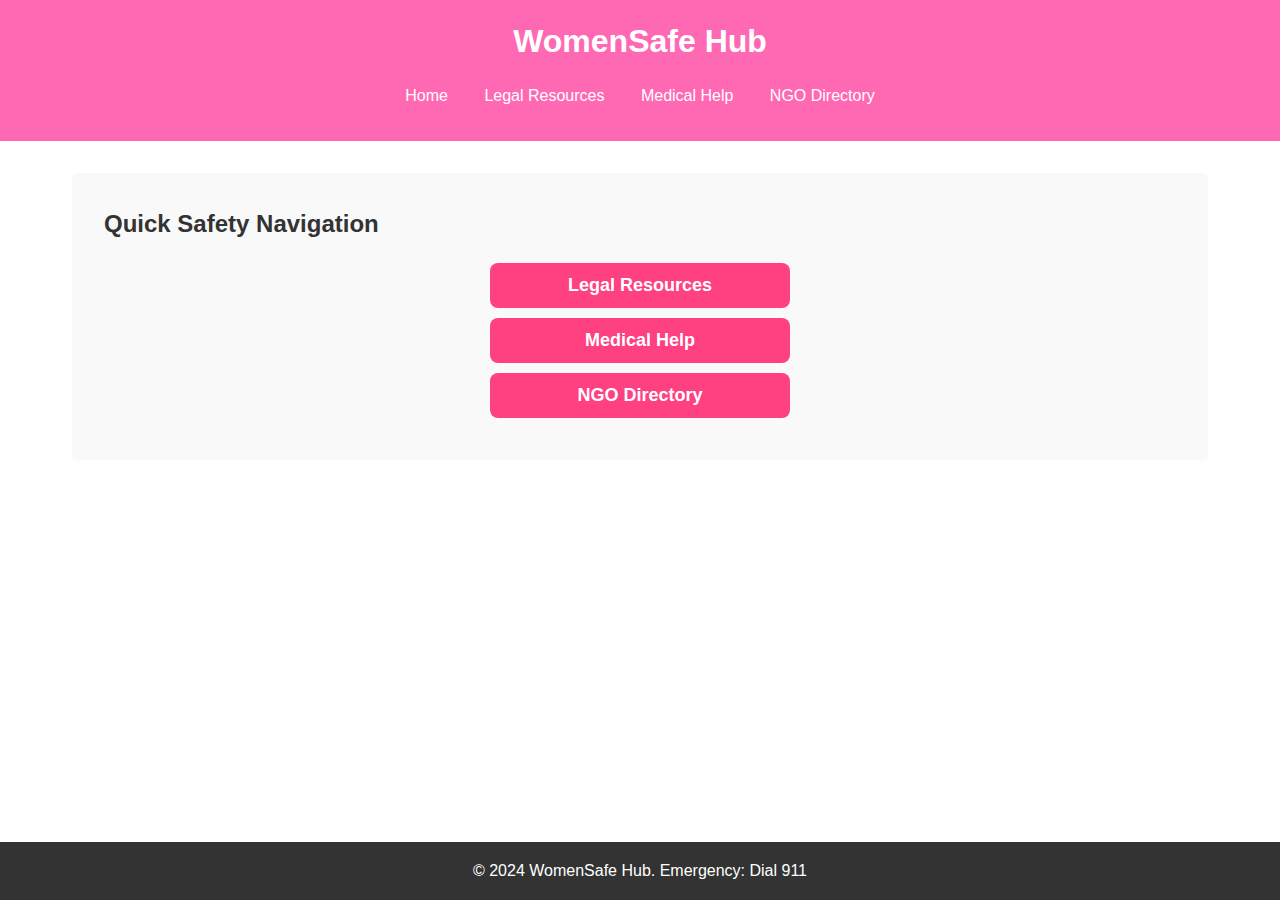
<file: static/index.html>
<!DOCTYPE html>
<html lang="en">
<head>
    <meta charset="UTF-8">
    <meta name="viewport" content="width=device-width, initial-scale=1.0">
    <title>WomenSafe Hub</title>
    <link rel="stylesheet" href="css/styles.css">
    <style>
        /* Button Styling */
        .redirect-button {
            display: block;
            width: 100%;
            max-width: 300px;
            padding: 12px;
            margin: 10px auto;
            font-size: 18px;
            font-weight: bold;
            color: #fff;
            background-color: #ff4081;
            border: none;
            border-radius: 8px;
            cursor: pointer;
            transition: 0.3s;
        }

        .redirect-button:hover {
            background-color: #d81b60;
        }

        .button-container {
            text-align: center;
            margin-top: 20px;
        }
    </style>
</head>
<body>
    <header>
        <h1>WomenSafe Hub</h1>
        <nav>
            <ul>
                <li><a href="index.html">Home</a></li>
                <li><a href="legal-resources.html">Legal Resources</a></li>
                <li><a href="medical-help.html">Medical Help</a></li>
                <li><a href="ngo-directory.html">NGO Directory</a></li>
            </ul>
        </nav>
    </header>

    <main>
        <section class="quick-info">
            <h2>Quick Safety Navigation</h2>
            <div class="button-container">
                <button class="redirect-button" onclick="redirectTo('legal-resources.html')">Legal Resources</button>
                <button class="redirect-button" onclick="redirectTo('medical-help.html')">Medical Help</button>
                <button class="redirect-button" onclick="redirectTo('ngo-directory.html')">NGO Directory</button>
            </div>
        </section>
    </main>

    <footer>
        <p>© 2024 WomenSafe Hub. Emergency: Dial 911</p>
    </footer>

    <script>
        function redirectTo(page) {
            window.location.href = page;
        }
    </script>
</body>
</html>
</file>
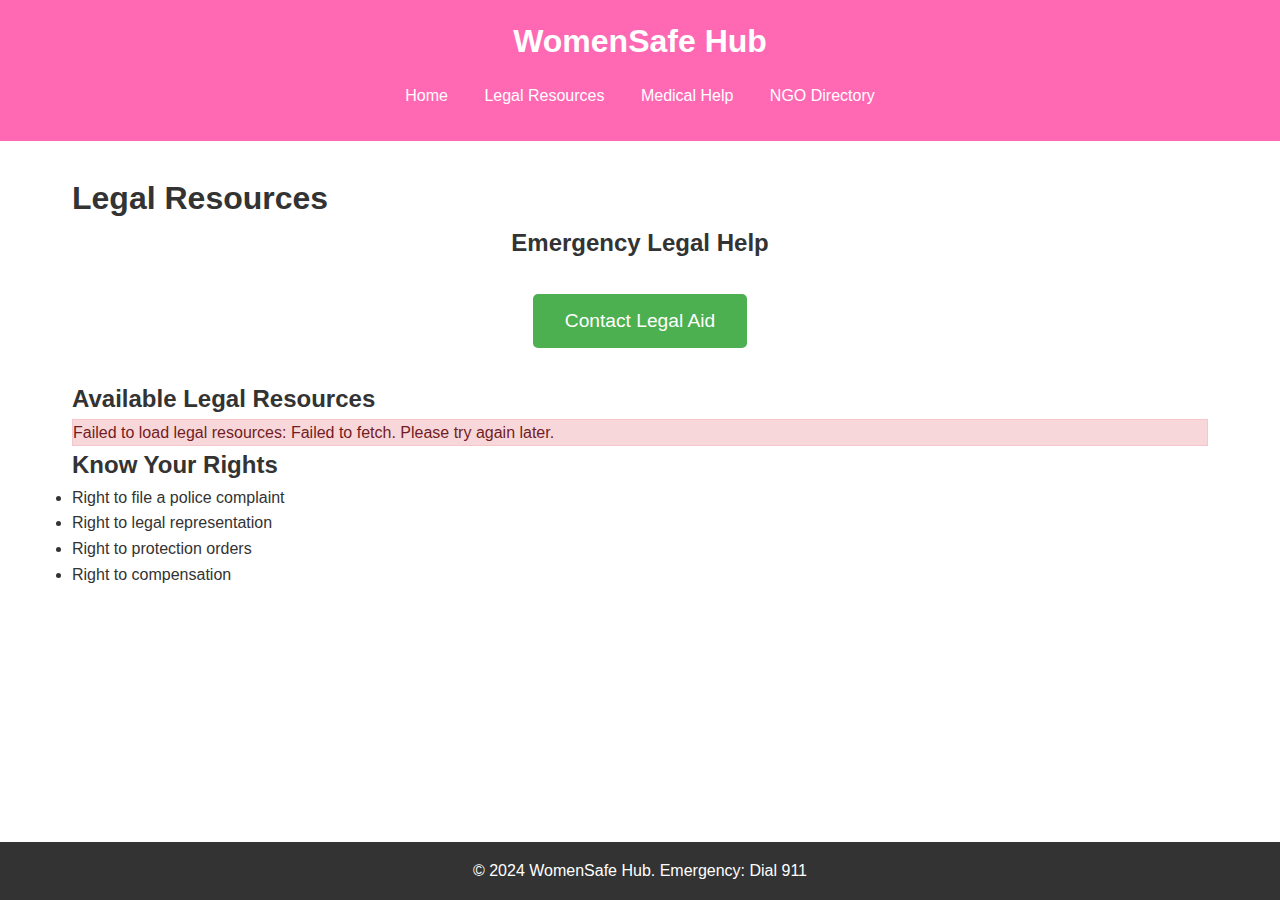
<file: static/legal-resources.html>
<!DOCTYPE html>
<html lang="en">
<head>
    <meta charset="UTF-8">
    <meta name="viewport" content="width=device-width, initial-scale=1.0">
    <title>Legal Resources - WomenSafe Hub</title>
    <link rel="stylesheet" href="css/styles.css">
    <style>
        .message {
            margin-top: 10px;
            padding: 10px;
            border-radius: 5px;
            display: none;
        }
        .success {
            background-color: #d4edda;
            color: #155724;
            border: 1px solid #c3e6cb;
        }
        .error {
            background-color: #f8d7da;
            color: #721c24;
            border: 1px solid #f5c6cb;
        }
        .loading {
            background-color: #e2e3e5;
            color: #383d41;
            border: 1px solid #d6d8db;
        }
        button:disabled {
            opacity: 0.7;
            cursor: not-allowed;
        }
    </style>
</head>
<body>
    <header>
        <h1>WomenSafe Hub</h1>
        <nav>
            <ul>
                <li><a href="index.html">Home</a></li>
                <li><a href="legal-resources.html" class="active">Legal Resources</a></li>
                <li><a href="medical-help.html">Medical Help</a></li>
                <li><a href="ngo-directory.html">NGO Directory</a></li>
            </ul>
        </nav>
    </header>

    <main>
        <div class="content-wrapper">
            <h1>Legal Resources</h1>
            
            <section class="emergency-section">
                <h2>Emergency Legal Help</h2>
                <div class="emergency-buttons">
                    <form id="emergency-form">
                        <button type="submit" id="legal-aid-button" class="emergency-button lawyer" aria-label="Contact Legal Aid">
                            Contact Legal Aid
                        </button>
                    </form>
                    <p id="emergency-message" class="message"></p>
                </div>
            </section>

            <section class="resources-list">
                <h2>Available Legal Resources</h2>
                <div id="legal-resources-container">
                    <p class="loading">Loading resources...</p>
                    <!-- Resources will be populated dynamically via JavaScript -->
                </div>
            </section>

            <section class="legal-rights">
                <h2>Know Your Rights</h2>
                <ul>
                    <li>Right to file a police complaint</li>
                    <li>Right to legal representation</li>
                    <li>Right to protection orders</li>
                    <li>Right to compensation</li>
                </ul>
            </section>
        </div>
    </main>

    <footer>
        <p>© 2024 WomenSafe Hub. Emergency: Dial 911</p>
    </footer>

    <script>
        document.addEventListener("DOMContentLoaded", function() {
            const legalResourcesContainer = document.getElementById('legal-resources-container');
            const emergencyMessage = document.getElementById('emergency-message');
            const legalAidButton = document.getElementById('legal-aid-button');
            
            // Add a timeout for fetch requests
            const fetchWithTimeout = (url, options = {}, timeout = 10000) => {
                return Promise.race([
                    fetch(url, options),
                    new Promise((_, reject) => 
                        setTimeout(() => reject(new Error('Request timed out')), timeout)
                    )
                ]);
            };

            // Fetch and display legal resources
            fetchWithTimeout('http://127.0.0.1:5000/api/legal-resources')
                .then(response => {
                    if (!response.ok) {
                        throw new Error(`HTTP error! Status: ${response.status}`);
                    }
                    return response.json();
                })
                .then(resources => {
                    legalResourcesContainer.innerHTML = ''; // Clear existing content
                    
                    if (!Array.isArray(resources) || resources.length === 0) {
                        legalResourcesContainer.innerHTML = '<p class="info">No legal resources available at the moment.</p>';
                        return;
                    }
                    resources.forEach(resource => {
    if (!resource || typeof resource !== 'object') return;

    const resourceElement = document.createElement('div');
    resourceElement.className = 'resource-card';
    resourceElement.innerHTML = `
        <h3>${resource.title || 'No Title'}</h3>
        <p>${resource.description || 'No description available'}</p>
        <p><strong>Contact:</strong> ${resource.contact || 'N/A'}</p>
        <p><strong>Available Hours:</strong> ${resource.hours || 'Not specified'}</p>
        ${resource.website ? 
          `<a href="${resource.website}" target="_blank" class="button">Visit Website</a>` : 
          '<p><em>Website not available</em></p>'}
    `;
    legalResourcesContainer.appendChild(resourceElement);
});

                })
                .catch(error => {
                    console.error('Error fetching legal resources:', error);
                    legalResourcesContainer.innerHTML = 
                        `<p class="error">Failed to load legal resources: ${error.message || 'Unknown error'}. Please try again later.</p>`;
                });

            // Handle emergency SMS submission
            document.getElementById('emergency-form').addEventListener('submit', function(event) {
                event.preventDefault(); // Prevent form submission
                
                // Disable button to prevent multiple submissions
                legalAidButton.disabled = true;
                
                // Show sending message
                emergencyMessage.textContent = "Sending alert...";
                emergencyMessage.className = "message loading";
                emergencyMessage.style.display = "block";

                fetchWithTimeout('http://127.0.0.1:5000/api/send-emergency-sms', { 
                    method: 'POST',
                    headers: {
                        'Content-Type': 'application/json'
                    },
                    body: JSON.stringify({
                        requestTime: new Date().toISOString()
                    })
                })
                .then(response => {
                    if (!response.ok) {
                        throw new Error(`HTTP error! Status: ${response.status}`);
                    }
                    return response.json();
                })
                .then(data => {
                    emergencyMessage.textContent = data.message || "Legal aid alert sent successfully!";
                    emergencyMessage.className = "message success";
                })
                .catch(error => {
                    console.error('Error sending emergency SMS:', error);
                    emergencyMessage.textContent = `Failed to send emergency alert: ${error.message || 'Unknown error'}`;
                    emergencyMessage.className = "message error";
                })
                .finally(() => {
                    // Re-enable the button regardless of outcome
                    legalAidButton.disabled = false;
                    
                    // Set a timeout to hide the message after 5 seconds
                    setTimeout(() => {
                        if (emergencyMessage.className.includes('success')) {
                            emergencyMessage.style.display = "none";
                        }
                    }, 5000);
                });
            });
        });
    </script>
</body>
</html>
</file>
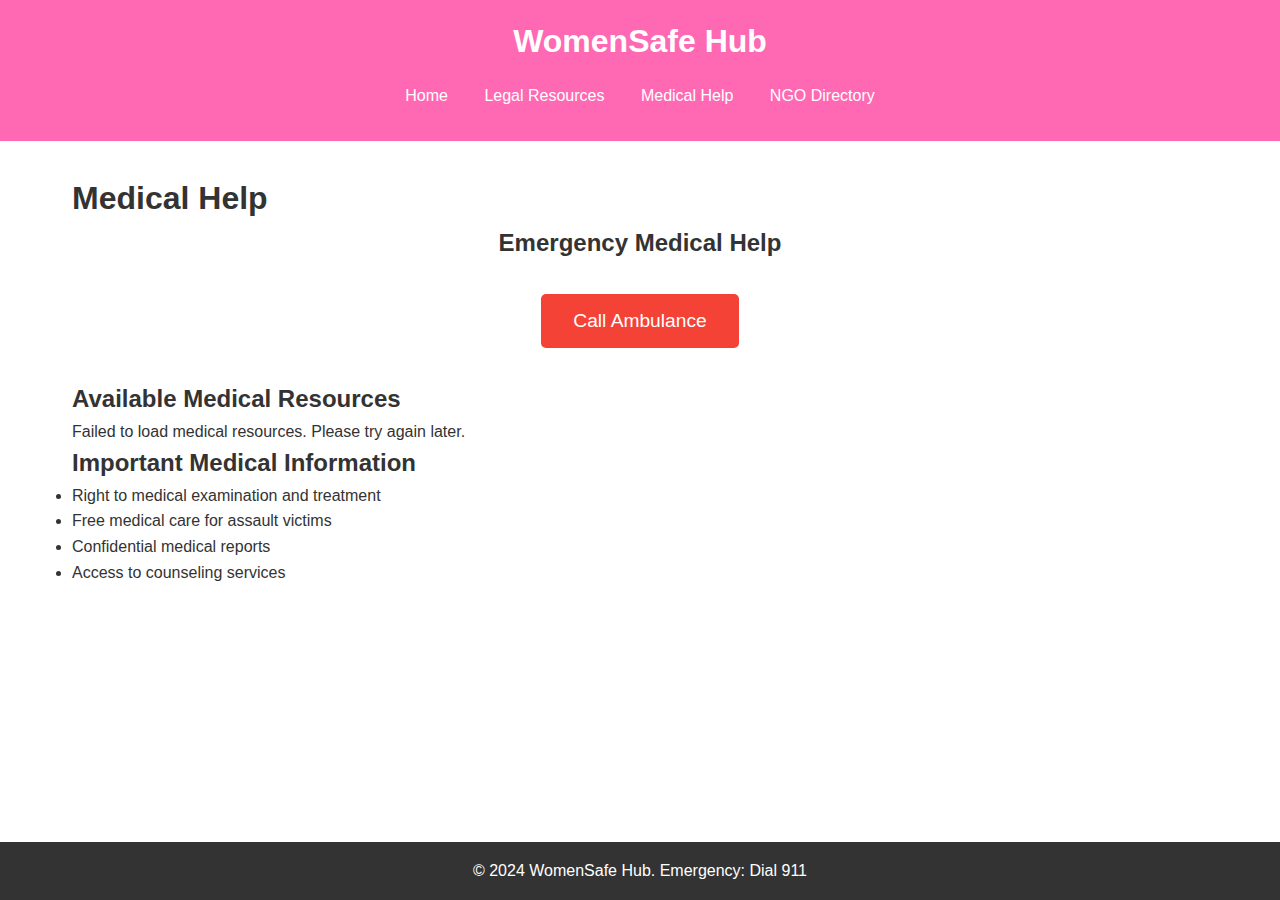
<file: static/medical-help.html>
<!DOCTYPE html>
<html lang="en">
<head>
    <meta charset="UTF-8">
    <meta name="viewport" content="width=device-width, initial-scale=1.0">
    <title>Medical Help - WomenSafe Hub</title>
    <link rel="stylesheet" href="css/styles.css">
    <style>
        .hidden { display: none; } /* Hide messages initially */
        #alert-message {
            margin-top: 10px;
            font-size: 14px;
            font-weight: bold;
        }
    </style>
</head>
<body>
    <header>
        <h1>WomenSafe Hub</h1>
        <nav>
            <ul>
                <li><a href="index.html">Home</a></li>
                <li><a href="legal-resources.html">Legal Resources</a></li>
                <li><a href="medical-help.html" class="active">Medical Help</a></li>
                <li><a href="ngo-directory.html">NGO Directory</a></li>
            </ul>
        </nav>
    </header>

    <main>
        <div class="content-wrapper">
            <h1>Medical Help</h1>
            
            <section class="emergency-section">
                <h2>Emergency Medical Help</h2>
                <div class="emergency-buttons">
                    <form id="ambulance-form">
                        <button type="submit" class="emergency-button ambulance">Call Ambulance</button>
                        <p id="alert-message" class="hidden"></p> <!-- Message appears here -->
                    </form>
                </div>
            </section>

            <section class="resources-list">
                <h2>Available Medical Resources</h2>
                <div id="hospitals-container">
                    <!-- Hospitals will be populated dynamically via JavaScript -->
                </div>
            </section>

            <section class="medical-info">
                <h2>Important Medical Information</h2>
                <ul>
                    <li>Right to medical examination and treatment</li>
                    <li>Free medical care for assault victims</li>
                    <li>Confidential medical reports</li>
                    <li>Access to counseling services</li>
                </ul>
            </section>
        </div>
    </main>

    <footer>
        <p>© 2024 WomenSafe Hub. Emergency: Dial 911</p>
    </footer>

    <script>
        // Handle ambulance request (POST method)
        document.getElementById("ambulance-form").addEventListener("submit", function(event) {
            event.preventDefault(); // Prevent full-page reload

            const messageElement = document.getElementById("alert-message");
            messageElement.textContent = "Requesting ambulance..."; // Show processing message
            messageElement.style.color = "black"; // Default color
            messageElement.classList.remove("hidden"); // Make visible

            fetch('http://127.0.0.1:5000/api/send-medical-alert', {
                method: 'POST',
                headers: {
                    'Content-Type': 'application/json'
                },
                body: JSON.stringify({
                    // You can add any needed request data here
                    requestTime: new Date().toISOString()
                })
            })
            .then(response => {
                if (!response.ok) {
                    throw new Error('Network response was not ok');
                }
                return response.json();
            })
            .then(data => {
                messageElement.textContent = "Ambulance requested successfully!";
                messageElement.style.color = "green"; // Success message
            })
            .catch(error => {
                console.error('Error requesting ambulance:', error);
                messageElement.textContent = "Failed to request an ambulance. Try again.";
                messageElement.style.color = "red"; // Error message
            });
        });

        // Fetch hospital data (GET method)
        document.addEventListener('DOMContentLoaded', function() {
            // Clear any existing content
            const container = document.getElementById('hospitals-container');
            container.innerHTML = '<p>Loading medical resources...</p>';
            
            // Fetch hospital data
            fetch('http://127.0.0.1:5000/api/hospitals')
                .then(response => {
                    if (!response.ok) {
                        throw new Error('Network response was not ok');
                    }
                    return response.json();
                })
                .then(hospitals => {
                    // Clear loading message
                    container.innerHTML = '';
                    
                    if (hospitals.length === 0) {
                        container.innerHTML = '<p>No medical resources found at the moment.</p>';
                        return;
                    }
                    
                    // Display each hospital
                    hospitals.forEach(hospital => {
                        const hospitalElement = document.createElement('div');
                        hospitalElement.className = 'resource-card';
                        hospitalElement.innerHTML = `
                            <h3>${hospital.name}</h3>
                            <p>${hospital.description || ''}</p>
                            <p><strong>Emergency Contact:</strong> ${hospital.emergency_contact || 'N/A'}</p>
                            <p><strong>Address:</strong> ${hospital.address || 'N/A'}</p>
                            <p><strong>Available 24/7:</strong> ${hospital.is_24_7 ? 'Yes' : 'No'}</p>
                            <p><strong>Services:</strong> ${hospital.services ? hospital.services.join(', ') : 'General medical services'}</p>
                            <a href="https://www.google.com/maps/search/?api=1&query=${encodeURIComponent(hospital.address)}"
                                target="_blank" class="button">Get Directions</a>
                        `;
                        container.appendChild(hospitalElement);
                    });
                })
                .catch(error => {
                    console.error('Error fetching hospitals:', error);
                    container.innerHTML = '<p class="error">Failed to load medical resources. Please try again later.</p>';
                });
        });
    </script>
</body>
</html>
</file>
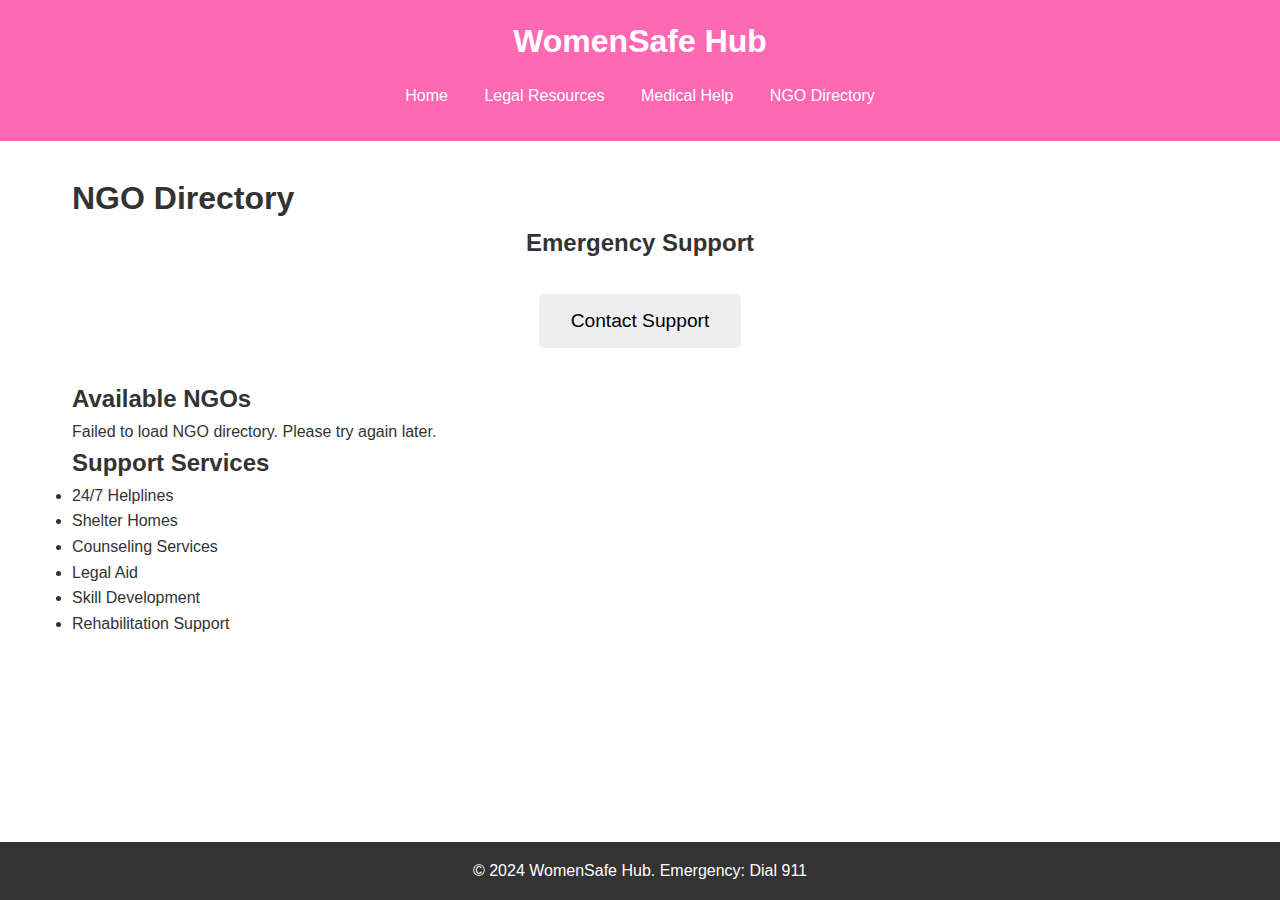
<file: static/ngo-directory.html>
<!DOCTYPE html>
<html lang="en">
<head>
    <meta charset="UTF-8">
    <meta name="viewport" content="width=device-width, initial-scale=1.0">
    <title>NGO Directory - WomenSafe Hub</title>
    <link rel="stylesheet" href="css/styles.css">
    <style>
        .hidden { display: none; } /* Initially hide messages */
        #message {
            margin-top: 10px;
            font-size: 14px;
            font-weight: bold;
        }
    </style>
</head>
<body>
    <header>
        <h1>WomenSafe Hub</h1>
        <nav>
            <ul>
                <li><a href="index.html">Home</a></li>
                <li><a href="legal-resources.html">Legal Resources</a></li>
                <li><a href="medical-help.html">Medical Help</a></li>
                <li><a href="ngo-directory.html" class="active">NGO Directory</a></li>
            </ul>
        </nav>
    </header>

    <main>
        <div class="content-wrapper">
            <h1>NGO Directory</h1>
            
            <section class="emergency-section">
                <h2>Emergency Support</h2>
                <div class="emergency-buttons">
                    <form id="support-form" action="http://127.0.0.1:5000/api/send-safety-alert" method="post">
                        <button type="submit" class="emergency-button">Contact Support</button>
                        <p id="message" class="hidden"></p> <!-- Message appears here -->
                    </form>
                </div>
            </section>

            <section class="resources-list">
                <h2>Available NGOs</h2>
                <div id="ngo-directory-container">
                    <!-- NGOs will be populated dynamically via JavaScript -->
                </div>
            </section>

            <section class="ngo-info">
                <h2>Support Services</h2>
                <ul>
                    <li>24/7 Helplines</li>
                    <li>Shelter Homes</li>
                    <li>Counseling Services</li>
                    <li>Legal Aid</li>
                    <li>Skill Development</li>
                    <li>Rehabilitation Support</li>
                </ul>
            </section>
        </div>
    </main>

    <footer>
        <p>© 2024 WomenSafe Hub. Emergency: Dial 911</p>
    </footer>

    <script>
        // Handle form submission
        document.getElementById("support-form").addEventListener("submit", function(event) {
            event.preventDefault(); // Prevent page reload

            const messageElement = document.getElementById("message");
            messageElement.textContent = "Sending request..."; // Initial message
            messageElement.style.color = "black"; // Default color
            messageElement.classList.remove("hidden"); // Show message

            fetch(this.action, {
                method: this.method,
            })
            .then(response => response.json())
            .then(data => {
                messageElement.textContent = "Support contacted successfully!";
                messageElement.style.color = "green"; // Success message
            })
            .catch(error => {
                messageElement.textContent = "Failed to contact support. Try again.";
                messageElement.style.color = "red"; // Error message
            });
        });

        // Fetch and display NGO directory
        fetch('http://127.0.0.1:5000/api/send-safety-alert')
            .then(response => response.json())
            .then(ngos => {
                const container = document.getElementById('ngo-directory-container');
                ngos.forEach(ngo => {
                    const ngoElement = document.createElement('div');
                    ngoElement.className = 'resource-card';
                    ngoElement.innerHTML = `
                        <h3>${ngo.name}</h3>
                        <p>${ngo.description}</p>
                        <p><strong>Services:</strong> ${ngo.services.join(', ')}</p>
                        <p><strong>Contact:</strong> ${ngo.contact}</p>
                        <p><strong>Hours:</strong> ${ngo.hours}</p>
                        <p><strong>Address:</strong> ${ngo.address}</p>
                        <div class="ngo-actions">
                            <a href="${ngo.website}" target="_blank" class="button">Visit Website</a>
                            <a href="tel:${ngo.phone}" class="button">Call Now</a>
                        </div>
                    `;
                    container.appendChild(ngoElement);
                });
            })
            .catch(error => {
                console.error('Error fetching NGO directory:', error);
                document.getElementById('ngo-directory-container').innerHTML = 
                    '<p class="error">Failed to load NGO directory. Please try again later.</p>';
            });
    </script>
</body>
</html>
</file>
<file: static/css/styles.css>
/* Base styles */
* {
    margin: 0;
    padding: 0;
    box-sizing: border-box;
}

body {
    font-family: Arial, sans-serif;
    line-height: 1.6;
    color: #333;
}

header {
    background-color: #ff69b4;
    color: white;
    padding: 1rem;
    text-align: center;
}

nav ul {
    list-style: none;
    padding: 1rem 0;
}

nav ul li {
    display: inline;
    margin: 0 1rem;
}

nav ul li a {
    color: white;
    text-decoration: none;
}

main {
    max-width: 1200px;
    margin: 0 auto;
    padding: 2rem;
}

/* Emergency section */
.emergency-section {
    text-align: center;
    margin-bottom: 2rem;
}

.emergency-buttons {
    display: flex;
    justify-content: center;
    gap: 2rem;
    margin: 2rem 0;
}

.emergency-button {
    padding: 1rem 2rem;
    font-size: 1.2rem;
    border: none;
    border-radius: 5px;
    cursor: pointer;
    transition: background-color 0.3s;
}

.emergency-button.lawyer {
    background-color: #4CAF50;
    color: white;
}

.emergency-button.ambulance {
    background-color: #f44336;
    color: white;
}

/* Quick info section */
.quick-info {
    background-color: #f9f9f9;
    padding: 2rem;
    border-radius: 5px;
}

.quick-info ul {
    list-style-position: inside;
    margin-top: 1rem;
}

.quick-info li {
    margin-bottom: 0.5rem;
}

footer {
    background-color: #333;
    color: white;
    text-align: center;
    padding: 1rem;
    position: fixed;
    bottom: 0;
    width: 100%;
}
</file>
